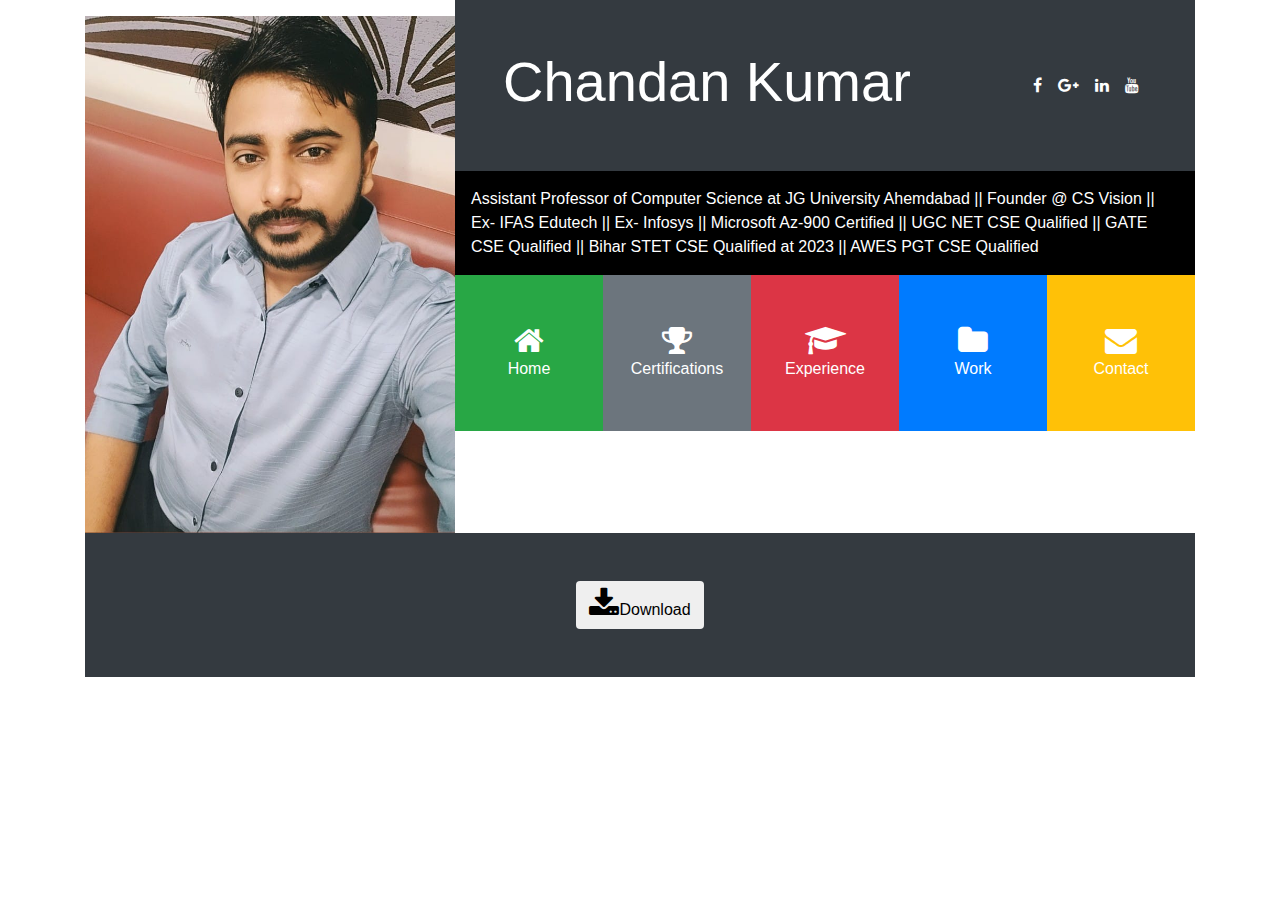
<file: index.html>
<!DOCTYPE html>
<html lang="en">
<head>
  <meta charset="UTF-8">
  <meta name="viewport" content="width=device-width, initial-scale=1">
  <title>Chandan Kumar's Profile</title>
  <link rel="stylesheet" href="https://maxcdn.bootstrapcdn.com/bootstrap/4.1.3/css/bootstrap.min.css">
  <link rel="stylesheet" href="https://cdnjs.cloudflare.com/ajax/libs/font-awesome/4.7.0/css/font-awesome.min.css">
  <link rel="stylesheet" href="css/style.css">
</head>
<body>

<header>
  <div class="container">
    <div class="row no-gutters">
      <div class="col-lg-4 col-md-4">
        <img src="Images/amd1.jpg" class="m img-fluid" alt="Profile Image">
      </div>
      <div class="col-lg-8 col-md-8">
        <div class="d-flex flex-column">
          <div class="p-5 bg-dark text-white">
            <div class="d-flex flex-row justify-content-between align-items-center">
              <h1 class="display-4">Chandan Kumar</h1>
              <div class="d-flex">
                <a href="https://www.facebook.com/ChandanJaiswal123/" class="text-white mx-2"><i class="fa fa-facebook"></i></a>
                <a href="https://account.microsoft.com/profile/" class="text-white mx-2"><i class="fa fa-google-plus"></i></a>
                <a href="https://www.linkedin.com/in/chandan-kumar-jaiswal-b70b95126/" class="text-white mx-2"><i class="fa fa-linkedin"></i></a>
                <a href="https://www.youtube.com/channel/UCK9kha9ueCO-Z_MwGUEcZKw/videos" class="text-white mx-2"><i class="fa fa-youtube"></i></a>
              </div>
            </div>
          </div>
          <div class="p-3 text-white bg-black">
            Assistant Professor of Computer Science at JG University Ahemdabad || Founder @ CS Vision || Ex- IFAS Edutech || Ex- Infosys || Microsoft Az-900 Certified || UGC NET CSE Qualified || GATE CSE Qualified || Bihar STET CSE Qualified at 2023 || AWES PGT CSE Qualified
          </div>
          <div class="d-flex flex-row text-center text-white">
            <div class="p-4 bg-success font-div" data-toggle="collapse" data-target="#home">
              <i class="fa fa-home fa-2x d-block"></i>Home
            </div>
            <div class="p-4 bg-secondary font-div" data-toggle="collapse" data-target="#Certifications">
              <i class="fa fa-trophy fa-2x d-block"></i>Certifications
            </div>
            <div class="p-4 bg-danger font-div" data-toggle="collapse" data-target="#Resume">
              <i class="fa fa-graduation-cap fa-2x d-block"></i>Experience
            </div>
            <div class="p-4 bg-primary font-div" data-toggle="collapse" data-target="#Work">
              <i class="fa fa-folder fa-2x d-block"></i>Work
            </div>
            <div class="p-4 bg-warning font-div" data-toggle="collapse" data-target="#Contact">
              <i class="fa fa-envelope fa-2x d-block"></i>Contact
            </div>
          </div>
        </div>
      </div>
    </div>
  </div>
</header>

<div class="container">
<div class="collapse" id="Certifications">


	 <div class="p-5 text-white bg-secondary">
			<h2>My All Achievement & Certifications</h2>
			</div>
			<br>
<div class="row no-gutters">
	<div class="col-lg-4 col-lg-4"><img src="Certificate/c1.jpg"></div>
	<div class="col-lg-4 col-lg-4"><img src="Certificate/c2.jpg"></div>
	<div class="col-lg-4 col-lg-4"><img src="Certificate/c3.jpg"></div>
	<div class="col-lg-4 col-lg-4"><img src="Certificate/c4.jpg"></div>
	<div class="col-lg-4 col-lg-4"><img src="Certificate/c5.jpg"></div>
	<div class="col-lg-4 col-lg-4"><img src="Certificate/c6.jpg"></div>
	<div class="col-lg-4 col-lg-4"><img src="Certificate/c7.jpg"></div>
	<div class="col-lg-4 col-lg-4"><img src="Certificate/c41.jpg"></div>
	<div class="col-lg-4 col-lg-4"><img src="Certificate/c8.jpg"></div>
	<div class="col-lg-4 col-lg-4"><img src="Certificate/c39.jpg"></div>
	<div class="col-lg-4 col-lg-4"><img src="Certificate/c40.jpg"></div>
	<div class="col-lg-4 col-lg-4"><img src="Certificate/c9.jpg"></div>
	<div class="col-lg-4 col-lg-4"><img src="Certificate/c10.jpg"></div>
	<div class="col-lg-4 col-lg-4"><img src="Certificate/c11.jpg"></div>
	<div class="col-lg-4 col-lg-4"><img src="Certificate/c12.png"></div>
	<div class="col-lg-4 col-lg-4"><img src="Certificate/c13.jpg"></div>
	<div class="col-lg-4 col-lg-4"><img src="Certificate/c14.jpg"></div>
	<div class="col-lg-4 col-lg-4"><img src="Certificate/c15.jpg"></div>
	<div class="col-lg-4 col-lg-4"><img src="Certificate/c16.jpg"></div>
	<div class="col-lg-4 col-lg-4"><img src="Certificate/c17.jpg"></div>
	<div class="col-lg-4 col-lg-4"><img src="Certificate/c18.jpg"></div>
	<div class="col-lg-4 col-lg-4"><img src="Certificate/c19.jpg"></div>
	<div class="col-lg-4 col-lg-4"><img src="Certificate/c20.jpg"></div>
	<div class="col-lg-4 col-lg-4"><img src="Certificate/c21.jpg"></div>
	<div class="col-lg-4 col-lg-4"><img src="Certificate/c22.jpg"></div>
	<div class="col-lg-4 col-lg-4"><img src="Certificate/c23.jpg"></div>
	<div class="col-lg-4 col-lg-4"><img src="Certificate/c25.jpg"></div>
	<div class="col-lg-4 col-lg-4"><img src="Certificate/c25.jpg"></div>
	<div class="col-lg-4 col-lg-4"><img src="Certificate/c26.jpg"></div>
	<div class="col-lg-4 col-lg-4"><img src="Certificate/c27.jpg"></div>
	<div class="col-lg-4 col-lg-4"><img src="Certificate/c28.jpg"></div>
	<div class="col-lg-4 col-lg-4"><img src="Certificate/c29.jpg"></div>
	<div class="col-lg-4 col-lg-4"><img src="Certificate/c30.jpg"></div>
	<div class="col-lg-4 col-lg-4"><img src="Certificate/c31.jpg"></div>
	<div class="col-lg-4 col-lg-4"><img src="Certificate/c32.jpg"></div>
	<div class="col-lg-4 col-lg-4"><img src="Certificate/c33.jpg"></div>
	<div class="col-lg-4 col-lg-4"><img src="Certificate/c34.jpg"></div>
	<div class="col-lg-4 col-lg-4"><img src="Certificate/c35.jpg"></div>
	<div class="col-lg-4 col-lg-4"><img src="Certificate/c36.jpg"></div>
	<div class="col-lg-4 col-lg-4"><img src="Certificate/c37.jpg"></div>
	<div class="col-lg-4 col-lg-4"><img src="Certificate/c38.jpg"></div>
	<div class="col-lg-4 col-lg-4"><img src="Certificate/c42.jpg"></div>

	
    </div>


			<div class="p-5 text-red bg-secondary">
			<ul>
			 <li>Web Development Internship Certificate from Pondicherry Tourism & Development Corporation Limited,Pondicherry </li>
			 <li>Infosys Company Experience Certificate</li>
			 <li>Volumetree Company Experience Certificate</li>
			 <li>AZ-900 Microsoft Certified Azure Fundamentals Certificate</li>
			 <li>Infosys Certified Java SE8 Developer Certificate</li>
			 <li>Infosys Certified Spring REST Professional Certificate</li>	
             <li>Object Oriented Programming in Java Certificate From Coursera</li>
             <li>Algorithm Toolbox Certificate From Coursera</li>
             <li>Building Scalable Java Microservices with Spring Boot and Spring Cloud Certificate From Coursera</li>
             <li>Spring MVC, Spring Boot and Rest Controllers Certificate From Coursera</li>
             <li>What is Data Science From Coursera</li>
             <li>Core+Advance Java Certificate from Naresh i Technology</li>
             <li>Oracle 11g/12c Certificate from Naresh i Technology</li>
             <li>Angular 8 Certificate from Naresh i Technology</li>
             <li>Responsive web design certificate from freecodecamp</li>
             <li>Java Programming Fundamentals Certificate from Infosys Limited</li>
             <li>Java 11 Beyond Basic Certificate from Infosys Limited</li>
             <li>Java 11 Essentials Certificate from Infosys Limited</li>
             <li>Oracle Certified Profssional Java 11 Developer Certificate from Infosys Limited</li>
             <li>Explore Machine Leaning Uning Python Certificate from Infosys Limited</li>
             <li>Pogramming Using Java(RTTE) Certificate from Infosys Limited</li>
             <li>Persistence Layer Using Sping Data Certificate from Infosys Limited</li>
             <li>REST API Using Sping Certificate from Infosys Limited</li>
             <li>Service Layer Using Spring Certificate from Infosys Limited</li>
             <li>Spring Microservices Certificate from Infosys Limited</li>
             <li>Business Comminication Excellence Progam Level 3,4,5 Certificate from Infosys Limited</li>
             <li>Design Thinking Primer Certificate from Infosys Limited</li>
             <li>Certificate of Proficiency Under Pondicherry(Employability skills development program)</li>
             <li>Capgemini Techchallenge Certificate</li>
             <li>Certificate of Participation-> Google cloud Migration Summit 2022 from Google cloud</li>
             <li>Artificial Intelligence Virtual Experience Certificate from Cognizant</li>
             <li>Data Analytics completion_certificate from KPMG</li>
             <li>Python basic assessments Hackerrank (5 Star Gold level achievment)</li>
             <li>Java Assessment Hackerrank Certificate (5 Star Gold level achievment)</li>

            </ul> 
		</div>
</div>
</div>

<div class="container">
	<div class="collapse" id="home">
		<div class="p-5 text-white bg-success">
			<h2>My Resume</h2>
			<p>To build a career with leading corporate of hi-tech environment with committed & dedicated people, which will
            help me to explore myself fully and realize my potential. Willing to work as a key player in challenging & reative environment.</p>
		</div>

		<div class="card card-body">
		<h2> My Skill</h2>
		<p>I know Languages Like C,JAVA,Angular8,JavaScript,TypeScript,MongoDB,& Web & Software Development.</p>	

		<h4> C </h4>
		<div class="progress mb-4">
			<div class="progress-bar progress-bar-striped progress-bar-animated" style="width: 80%"></div>
			</div>
			<h4> Java </h4>
		<div class="progress mb-4">
			<div class="progress-bar progress-bar-striped progress-bar-animated" style="width: 80%"></div>
			</div>
			<h4> UGC NET Paper 1 All 10 Units </h4>
		<div class="progress mb-4">
			<div class="progress-bar progress-bar-striped progress-bar-animated" style="width: 80%"></div>
			</div>
			<h4> UGC NET Paper 2 (Computer Science) All 10 Units </h4>
		<div class="progress mb-4">
			<div class="progress-bar progress-bar-striped progress-bar-animated" style="width: 80%"></div>
			</div>
			<h4> Angular8 </h4>
		<div class="progress mb-4">
			<div class="progress-bar progress-bar-striped progress-bar-animated" style="width: 70%"></div>
			</div>
			<h4> JavaScript </h4>
		<div class="progress mb-4">
			<div class="progress-bar progress-bar-striped progress-bar-animated" style="width: 75%"></div>
			</div>
			<h4> TypeScript </h4>
		<div class="progress mb-4">
			<div class="progress-bar progress-bar-striped progress-bar-animated" style="width: 70%"></div>
			</div>
			<h4> MondoDB </h4>
		<div class="progress mb-4">
			<div class="progress-bar progress-bar-striped progress-bar-animated" style="width: 65%"></div>
			</div>
			<h4> Oracle 11g/12c </h4>
		<div class="progress mb-4">
			<div class="progress-bar progress-bar-striped progress-bar-animated" style="width: 80%"></div>
			</div>
			<h4> HTML,CSS </h4>
		<div class="progress mb-4">
			<div class="progress-bar progress-bar-striped progress-bar-animated" style="width: 80%"></div>
			</div>
			<h4> ASP.NET CORE </h4>
		<div class="progress mb-4">
			<div class="progress-bar progress-bar-striped progress-bar-animated" style="width: 65%"></div>
			</div>
			<h4> Web & Software  Development </h4>
			<div class="progress mb-4">
			<div class="progress-bar progress-bar-striped progress-bar-animated" style="width: 75%"></div>
			</div>
			<h4> Spring Boot Microservices </h4>
		<div class="progress mb-4">
			<div class="progress-bar progress-bar-striped progress-bar-animated" style="width: 60%"></div>
			</div>
          </div>
	   </div>
	</div>

<div class="container">
<div class="collapse" id="Resume">
	 <div class="p-5 text-white bg-danger">
			<h2>Where Have I Worked</h2>
			<p><b>Assistant Professor of Computer Science At JG University , Ahemdabad- Gujrat</b></p>
		</div>
		<div class="card card-body">
			
			 
			 <div class="card-deck text-center">
			 	<div class="col-lg-4 col-md-4">
			 	<div class="card">
			 	  <div class="card-header text-uppercase font-weight-bold"> Web Developer Intrernship</div>
			 		 <div class="card-body">
			 			<p>PTDC, PUDUCHERRY India</p>
			 			<p class="bg-dark text-white p-2">Full Stack Developer</p>
			 	    </div>
			 	       <div class="card-footer">Date: Dec 2018-May 2019</div>
			 	        </div>
			 	    </div>

                <div class="col-lg-4 col-md-4">
			 	<div class="card">
			 		<div class="card-header text-uppercase font-weight-bold"> Software Developer Training</div>
			 		  <div class="card-body">
			 			<p>Hyderabad, Telangana India</p>
			 			<p class="bg-dark text-white p-2">Training</p>
			 		</div>
			 	<div class="card-footer">Date: May 2019-Nov 2019</div>
			 	</div>
			 </div>

               <div class="col-lg-4 col-md-4">
			 	<div class="card">
			 		<div class="card-header text-uppercase font-weight-bold"> Software Developer</div>
			 		<div class="card-body">
			 			<p class="mb-5">EDC Building IT Park Chandigarh, India</p>
			 			<p class="bg-dark text-white p-2">As a Front_End Developer</p>
			 		</div>
			 		<div class="card-footer">Date: Dec-2019-April 2020</div>
			 	</div>
               </div><hr> 

               <div class="col-lg-4 col-md-4">
			 	<div class="card">
			 		<div class="card-header text-uppercase font-weight-bold"> Software Developer</div>
			 		  <div class="card-body">
			 			<p>Freelance</p>
			 			<p class="bg-dark text-white p-2">Software Developer</p>
			 		</div>
			 	<div class="card-footer">Date: June 2020-March 2022</div>
			 	</div>
			 </div>
         
			 <div class="col-lg-4 col-md-4">
			 	<div class="card">
			 		<div class="card-header text-uppercase font-weight-bold"> System Engineer</div>
			 		  <div class="card-body">
			 			<p>Infosys Limited, India</p>
			 			<p class="bg-dark text-white p-2">Java Full Stack Developer</p>
			 		</div>
			 	<div class="card-footer">Date: April 2022 - 2023 May</div>
			 	</div>

			 </div>
			 <div class="col-lg-4 col-md-4">
			 	<div class="card">
			 		<div class="card-header text-uppercase font-weight-bold"> Recruitment Consultant</div>
			 		  <div class="card-body">
			 			<p>Options & Ideas , Kolkata, India</p>
			 			<p class="bg-dark text-white p-2">Recruitment Consultant</p>
			 		</div>
			 	<div class="card-footer">Date: 2023 January - 2023 June</div>
			 	</div>
			 </div>

              <div class="col-lg-4 col-md-4">
			 	<div class="card">
			 		<div class="card-header text-uppercase font-weight-bold"> Web Developer Engineer</div>
			 		  <div class="card-body">
			 			<p>Digilitics Consulting Services , Hyderabad, India</p>
			 			<p class="bg-dark text-white p-2">Web Developer Engineer</p>
			 		</div>
			 	<div class="card-footer">Date: 2023 May - 2023 November</div>
			 	</div>
			 </div>

                <div class="col-lg-4 col-md-4">
			 	<div class="card">
			 		<div class="card-header text-uppercase font-weight-bold"> Founder and Education Professional</div>
			 		  <div class="card-body">
			 			<p>Bettiah, Indra Chowk Near Kali Mandir, Bettiah, Bihar 845438</p>
			 			<p class="bg-dark text-white p-2">Founder and Education Professional At CS Vision</p>
			 		</div>
			 	<div class="card-footer">Date: July 2020-Feb 2022</div>
			 	</div>
               </div><br><br>
               
			 <div class="col-lg-4 col-md-4">
			 	<div class="card">
			 		<div class="card-header text-uppercase font-weight-bold"> Assistant Professor of Computer Science</div>
			 		  <div class="card-body">
			 			<p>IFAS Edutech PVT LTD , Pune-Maharashtra , India</p>
			 			<p class="bg-dark text-white p-2">Assistant Professor of Computer Science</p>
			 		</div>
			 	<div class="card-footer">Date: 2023 November - 2024 August</div>
			 	</div>
			 </div>
              

			 <div class="col-lg-4 col-md-4">
			 	<div class="card">
			 		<div class="card-header text-uppercase font-weight-bold">Assistant Professor</div>
			 		  <div class="card-body">
			 			<p>JG University , Ahemdabad, India</p>
			 			<p class="bg-dark text-white p-2">Assistant Professor of Computer Professor</p>
			 		</div>
			 	<div class="card-footer">Date: 2024 August - Ongoing</div>
			 	</div>
			 </div>

		</div>
	</div>
</div>

<div class="collapse" id="Work">
	<div class="p-5 text-white bg-primary">
			<h2>My Work</h2>
			<p>To build a career with leading corporate of hi-tech environment with committed & dedicated people, which will
help me to explore myself fully and realize my potential. Willing to work as a key player in challenging &
creative environment.</p>
		</div>
	<div class="card card-body">
		<h2>What have I Built?</h2>
		<p>I would suspect it's because the character regards the process of building it as a finished event in the past and therefore uses the simple past. Although the finished building:thumbsup:endures to the present, the actual process of building it doesn't: it's been completed.:thumbsup: Without seeing the episode in question that would be my guess, anyway.</p>
<div class="row no-gutters">
	<div class="col-lg-4 col-lg-4"><img src="Images/amd1.jpg"></div>
	<div class="col-lg-4 col-lg-4"><img src="Images/amd2.jpg"></div>
	<div class="col-lg-4 col-lg-4"><img src="Images/amd3.jpg"></div>
	<div class="col-lg-4 col-lg-4"><img src="Images/amd4.jpg"></div>
	<div class="col-lg-4 col-lg-4"><img src="Images/Pune15.jpg"></div>
	<div class="col-lg-4 col-lg-4"><img src="Images/Pune12.jpg"></div>
	<div class="col-lg-4 col-lg-4"><img src="Images/amd7.jpg"></div>
	<div class="col-lg-4 col-lg-4"><img src="Images/amd8.jpg"></div>
	<div class="col-lg-4 col-lg-4"><img src="Images/pic.jpg"></div>
	<div class="col-lg-4 col-lg-4"><img src="Images/Pune1.jpg"></div>
	<div class="col-lg-4 col-lg-4"><img src="Images/Pune11.jpg"></div>
	<div class="col-lg-4 col-lg-4"><img src="Images/Pune4.jpg"></div>
	<div class="col-lg-4 col-lg-4"><img src="Images/Pune8.jpg"></div>
	<div class="col-lg-4 col-lg-4"><img src="Images/hyd.jpg"></div>
	<div class="col-lg-4 col-lg-4"><img src="Images/delhi2.jpg"></div>
	

	
    </div>
  </div>
</div>
<div class="collapse" id="Contact">
	<div class="p-5 text-white bg-warning">
			<h2>Contact Me</h2>
			<p>LOCATION</p>
           <p>Ahemdabad-Gujrat,Near Gurukul Metro Road , Ahemdabad, India</p>
           <p>WhatsApp: 9487810674 , 6374720499</p>
            <p>Email: chandaner702@gmail.com/chandanjguniversity@gmail.com</p>
</div>
   <div class="card-body"> 
	<div class="row justify-content-center">
		<div class="col-lg-8 col-md-8 col-12">
		  <form>

			<div class="form-group">
			<div class="input-group input-group-lg">
			<span class="input-group-addon bg-warning text-white p-3">
				<i class="fa fa-user"></i></span>
				<input type="text" name="" class="form-control bg-dark text-white" placeholder="Name">
					 </div>
					 	</div>	

			 <div class="form-group">
			<div class="input-group input-group-lg">
			<span class="input-group-addon bg-warning text-white p-3">
				<i class="fa fa-envelope"></i></span>
				<input type="text" name="" class="form-control bg-dark text-white" placeholder="Email">
					 </div>
					 	</div>	

			<div class="form-group">
			<div class="input-group input-group-lg">
			<span class="input-group-addon bg-warning text-white p-3">
				<i class="fa fa-envelope"></i></span>
				<input type="text" name="" class="form-control bg-dark text-white" placeholder="Message">
					 </div>
					 	 </div>	
                   <input type="submit" name="" class="btn btn-danger" value="send">
					</form>
					
				</div>
				
			</div>
			
		</div>
</div>

</div>


<div class="container">

<footer class="p-5 bg-dark text-center">
	<a href="https://drive.google.com/file/d/1VJ-kA1tRryA6FP_9MQDXN076W6RTC6Wr/view?usp=drive_link"><button class="btn"> <i class="fa fa-download fa-2x"></i>Download</button></a>
</footer>
</div>
  <script src="https://ajax.googleapis.com/ajax/libs/jquery/3.3.1/jquery.min.js"></script>
  <script src="https://cdnjs.cloudflare.com/ajax/libs/popper.js/1.14.3/umd/popper.min.js"></script>
  <script src="https://maxcdn.bootstrapcdn.com/bootstrap/4.1.3/js/bootstrap.min.js"></script>

<script type="text/javascript">
	$('.font-div').click(function(){
		$('.collapse').collapse('hide');
	});

</script>

  </body>
</html>
</file>
<file: css/style.css>
.bg-black{
	background-color: black;
}

img{
	width: 100%;
	height: 400px;
}
.font-div{
	width: 30%;  
}
.m{
	margin-top: 16px;
}
/*//responsive//*/
@media only screen and (min-width: 1000px){
	.font-div{
		padding: 50px 0px!important;
	}
}
</file>
